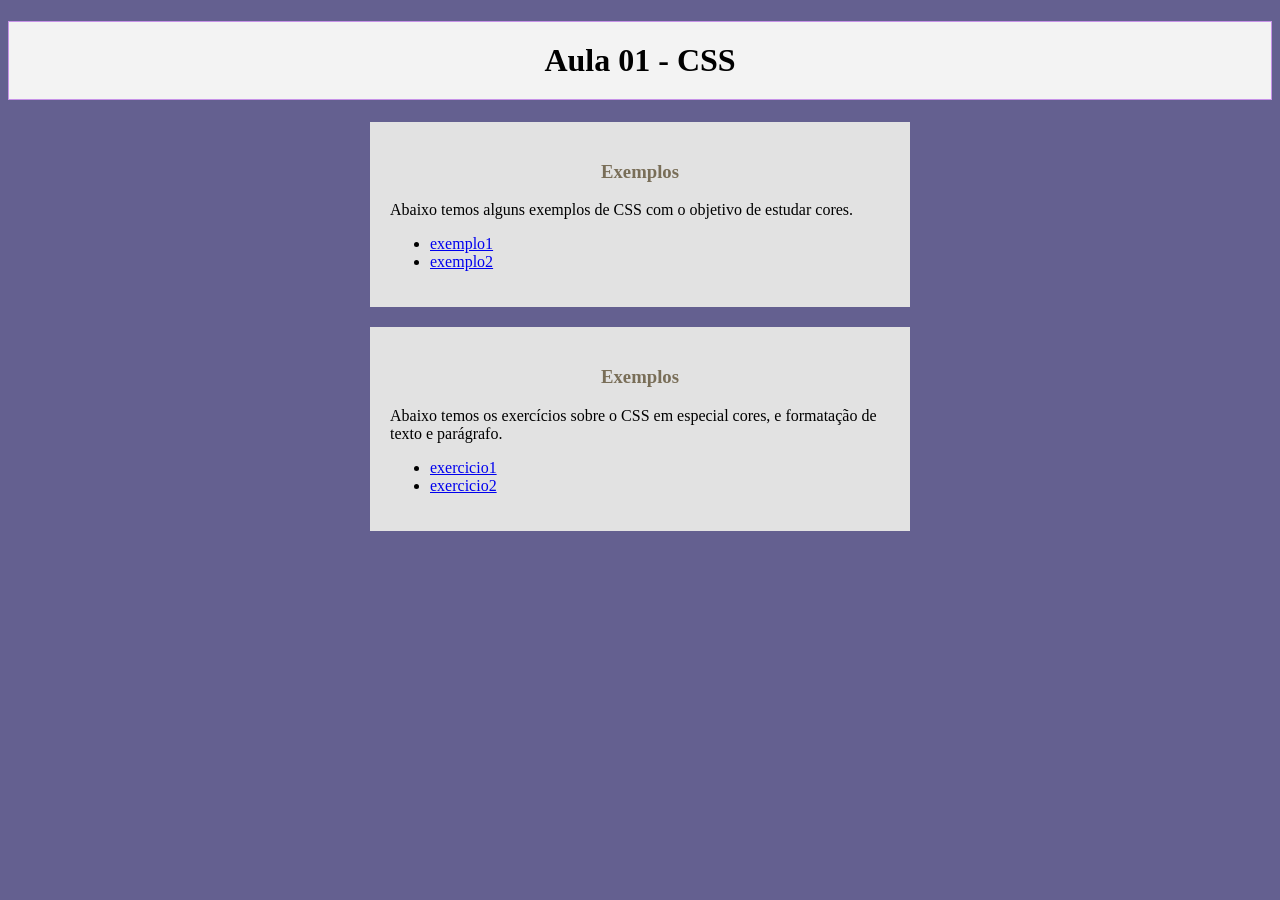
<file: Aula01/index.html>
<!DOCTYPE html>
<html lang="en">
<head>
    <meta charset="UTF-8">
    <meta name="viewport" content="width=device-width, initial-scale=1.0">
    <title>aula 01 - CSS</title>
<style>

body 
{
    background-color: #646090;
}

h1 
{
    background-color: rgb(243, 243, 243);
    text-align: center;
    padding: 20px;
    border: 1px solid rgb(198, 146, 231)
}

div
{
  background-color: rgb(226, 226, 226);
  width: 500px;
  margin : auto;
  padding: 20px;
  margin-bottom: 20px;
}


h3
{
  text-align: center;
  color: rgb(121, 110, 88);
  margin-bottom: 3px solid;
}

</style>

</head>
<body>
   <h1>Aula 01 - CSS</h1>
   
   <div>
    <h3>Exemplos</h3>

    <p>
        Abaixo temos alguns exemplos de CSS
        com o objetivo de estudar cores.
    </p>

    <ul>
        <li><a href="Exemplo1.html">exemplo1</a></li>
        <li><a href="Exemplo2.html">exemplo2</a></li>
    </ul>
</div>

<div>
    <h3>Exemplos</h3>

    <p>
        Abaixo temos os exercícios sobre o
        CSS em especial cores, e formatação de texto
        e parágrafo.

    </p>

    <ul>
    <li><a href="Exrcicio1.html">exercicio1</a></li>
    <li><a href="Exercicio2">exercicio2</a></li>
    </ul>

</div>
 
</body>
</html>
</file>
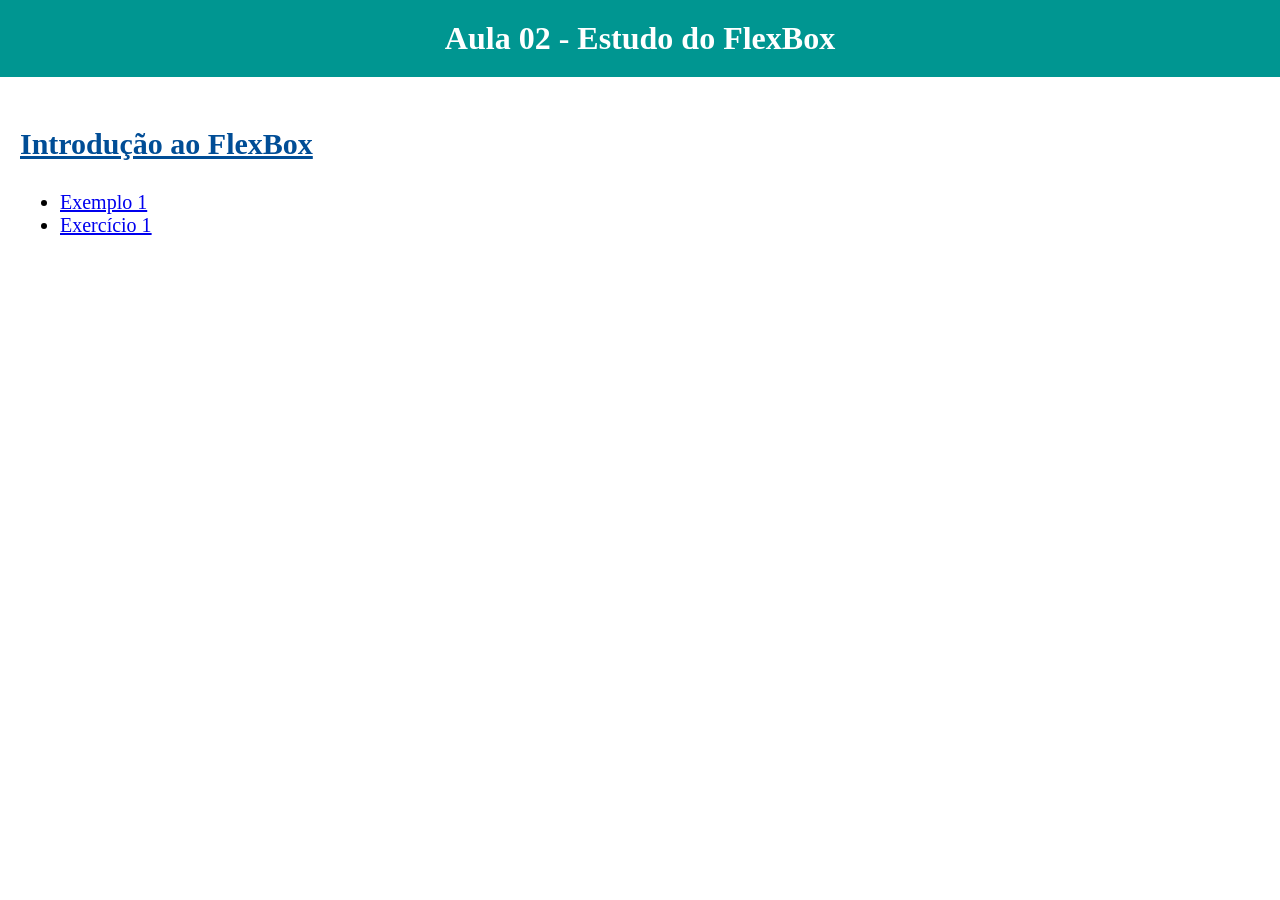
<file: aula02/index.html>
<!DOCTYPE html>
<html lang="en">
<head>
    <meta charset="UTF-8">
    <meta name="viewport" content="width=device-width, initial-scale=1.0">
    <title>Document</title>
    <link rel="stylesheet" href="estilo.css">
</head>
<body>

    <h1>Aula 02 - Estudo do FlexBox</h1>

    <div class="conteudo">

        <p class="subtitulo">
            Introdução ao FlexBox
        </p>
        
        <ul>
            <li><a href="exemplo1.html">Exemplo 1</a></li>
            <li><a href="exercicio1.html">Exercício 1</a></li>
        </ul>        
        
    </div>
     
</body>
</html>
</file>
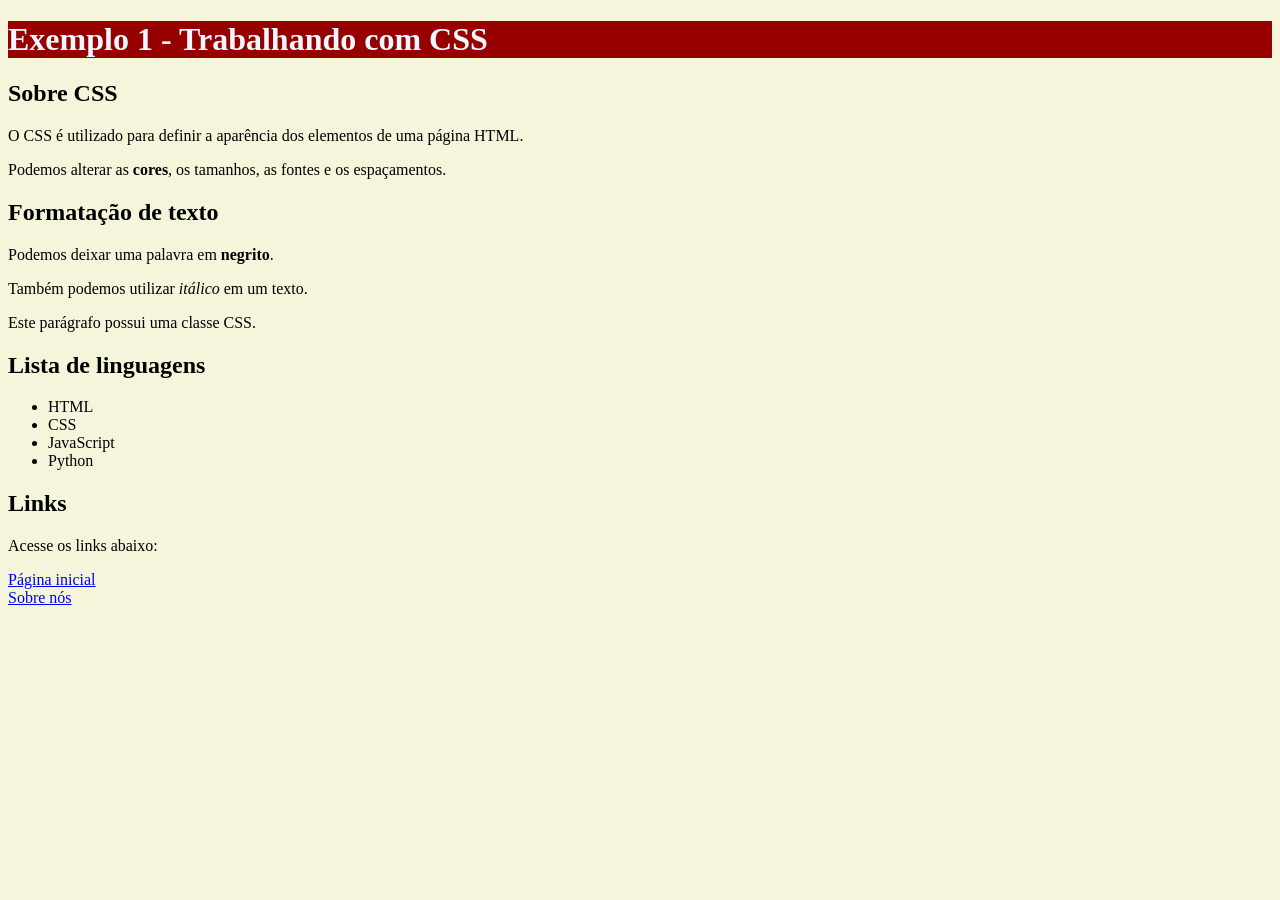
<file: Aula01/Exemplo1.html>
<!DOCTYPE html>
<html lang="en">
<head>
    <meta charset="UTF-8">
    <meta name="viewport" content="width=device-width, initial-scale=1.0">
    <title>Exemplo 1 - CSS</title>

<!-- LINKANDO O ARQUIVO CSS -->

<link rel="stylesheet" href="estilo_exemplo1.css">
<!-- CRIAR O ARQUIVO NA PASTA CHAMADO estilo_exemplo1.css -->

</head>

<body>
   <h1>Exemplo 1 - Trabalhando com CSS</h1>

<!-- TITULO/RÓTULO PARA A DIV-->
<div class="conteudo">

    <h2>Sobre CSS</h2>

    <p>
        O CSS é utilizado para definir a aparência
        dos elementos de uma página HTML.
    </p>

    <p>
    Podemos alterar as <strong>cores</strong>,
    os tamanhos, as fontes e os espaçamentos.
    </p>


</div>

<div class="conteudo">

    <h2>Formatação de texto</h2>

<p>
    Podemos deixar uma palavra em
    <strong>negrito</strong>.
</p>

<p>
    Também podemos utilizar
    <em>itálico</em> em um texto.
</p>

<p class="destaque">
    Este parágrafo possui uma classe CSS.
</p>

</div>

<div class="conteudo">
</div>

<div class="conteudo">

    <h2>Lista de linguagens</h2>

    <ul>
        <li>HTML</li>
        <li>CSS</li>
        <li>JavaScript</li>
        <li>Python</li>
    </ul>
</div>

<!-- DIV ESTILIZADA CONFORME O ZE ESCOLHEU AS CORES-->
<!-- TAG CONTEUDP_ZE DENTRO DO ARQUIVO CSS -->
<div class="conteudo_ze">

    <h2>Links</h2>

    <p>
        Acesse os links abaixo:
    </p>

    <a href="#">Página inicial</a>

    <br>

    <a href="#">Sobre nós</a>

</div>




</body>
</html>
</file>
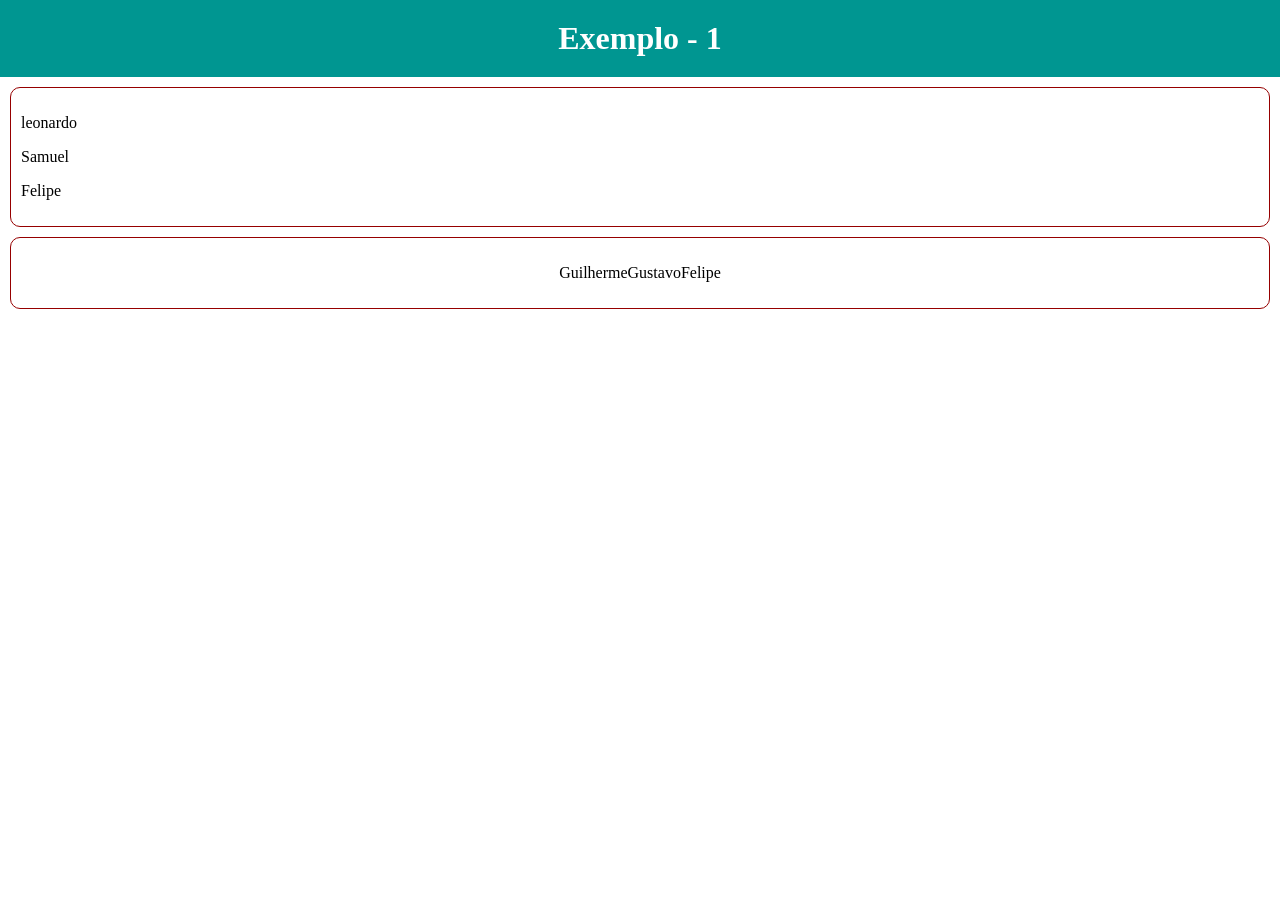
<file: aula02/exemplo1.html>
<!DOCTYPE html>
<html lang="en">
<head>
    <meta charset="UTF-8">
    <meta name="viewport" content="width=device-width, initial-scale=1.0">
    <title>Document</title>
    <link rel="stylesheet" href="estilo.css"
</head>
<body>
   
 <h1>
    Exemplo - 1
 </h1>   

 <div class="exemplo1">
    <p>leonardo</p>
    <p>Samuel</p>
    <p>Felipe</p>
 </div>

 <div class="exemplo1 centralizado">
    <p>Guilherme</p>
    <p>Gustavo</p>
    <p>Felipe</p>
</div>


</body>
</html>
</file>
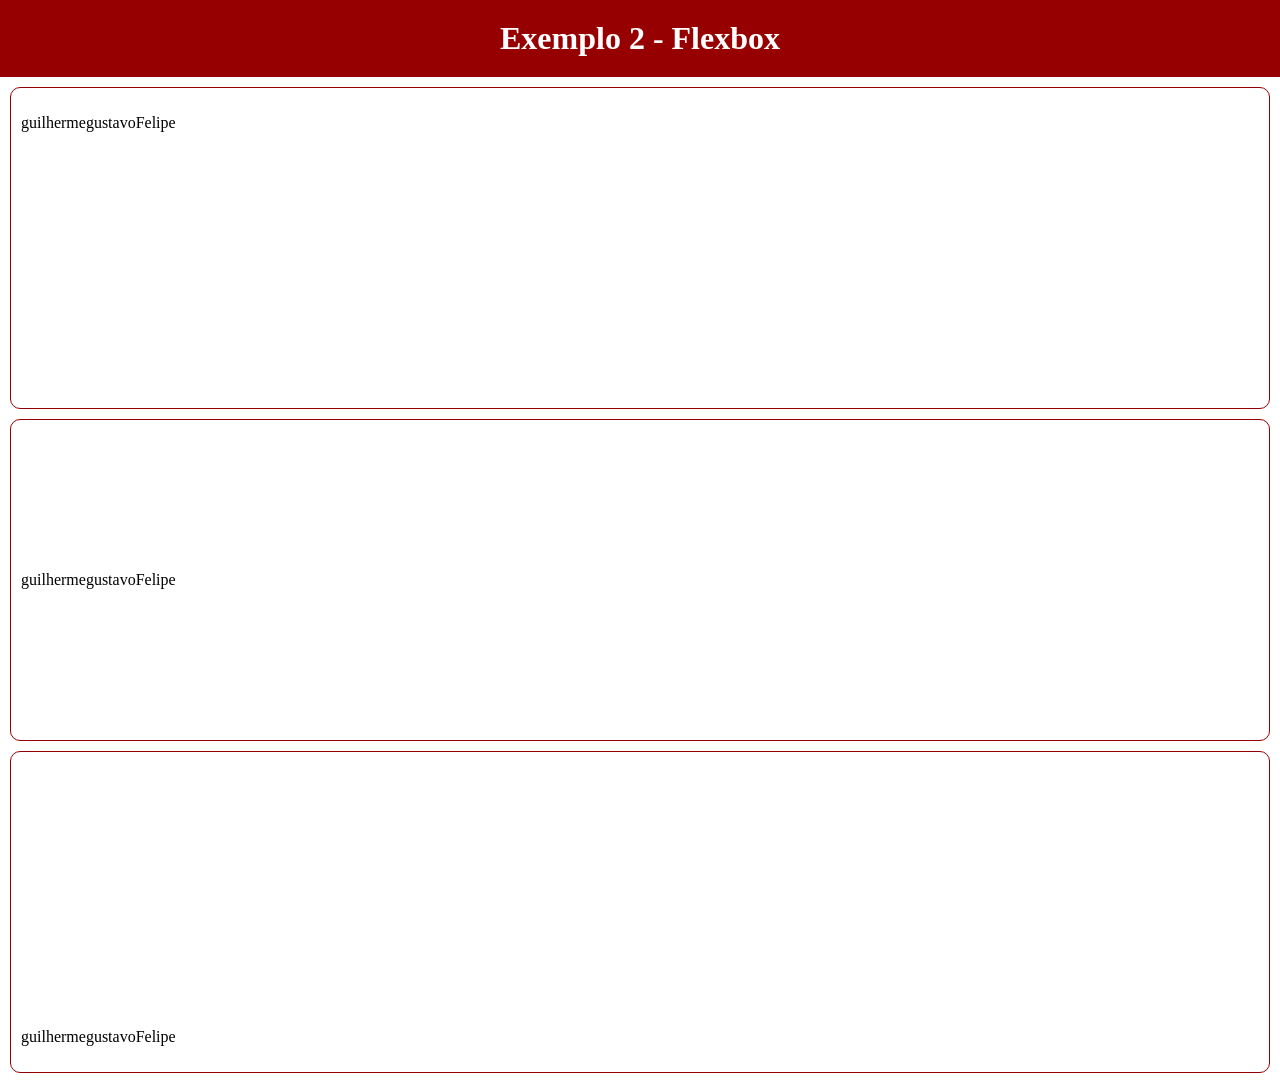
<file: aula02/exemplo2.html>
<!DOCTYPE html>
<html lang="en">
<head>
    <meta charset="UTF-8">
    <meta name="viewport" content="width=device-width, initial-scale=1.0">
    <title>Document</title>

    <link rel="stylesheet" href="estilos.css">

</head>
<body>

    <h1>
        Exemplo 2 - Flexbox
    </h1>

    <div class="exemplo2 topo">

        <p>guilherme</p>
        <p>gustavo</p>
        <p>Felipe</p>
    </div>

    <div class="exemplo2 meio">

        <p>guilherme</p>
        <p>gustavo</p>
        <p>Felipe</p>
    </div>

    <div class="exemplo2 rodape">

        <p>guilherme</p>
        <p>gustavo</p>
        <p>Felipe</p>
    </div>


    
</body>
</html>
</file>
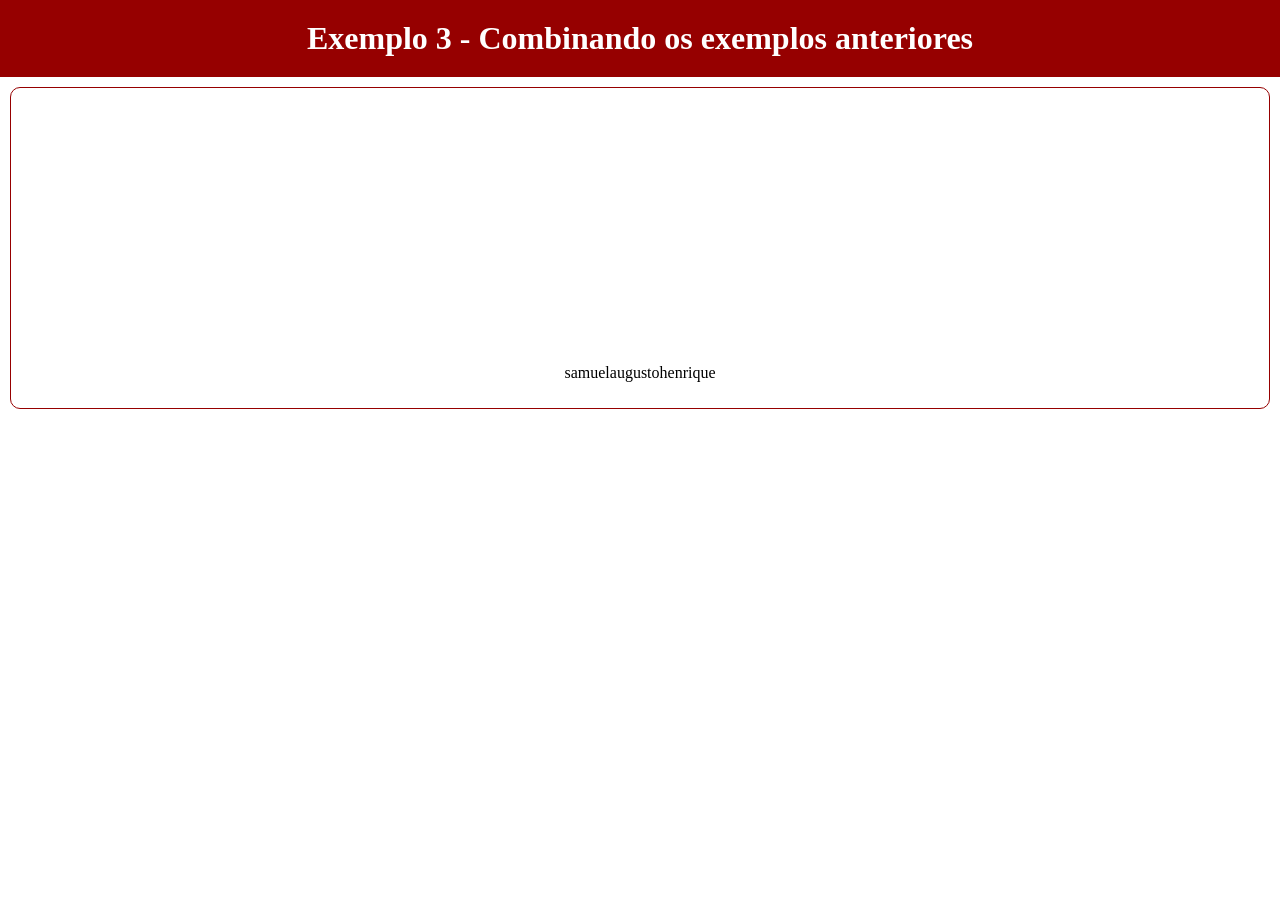
<file: aula02/exemplo3.html>
<!DOCTYPE html>
<html lang="en">
<head>
    <meta charset="UTF-8">
    <meta name="viewport" content="width=device-width, initial-scale=1.0">
    <title>Document</title>
    <link rel="stylesheet" href="estilos.css">
</head>
<body>

    <h1>
        Exemplo 3 - Combinando os exemplos anteriores
    </h1>

    <div class="exemplo2 centralizado rodape">

        <p>samuel</p>
        <p>augusto</p>
        <p>henrique</p>

    </div>
    
</body>
</html>
</file>
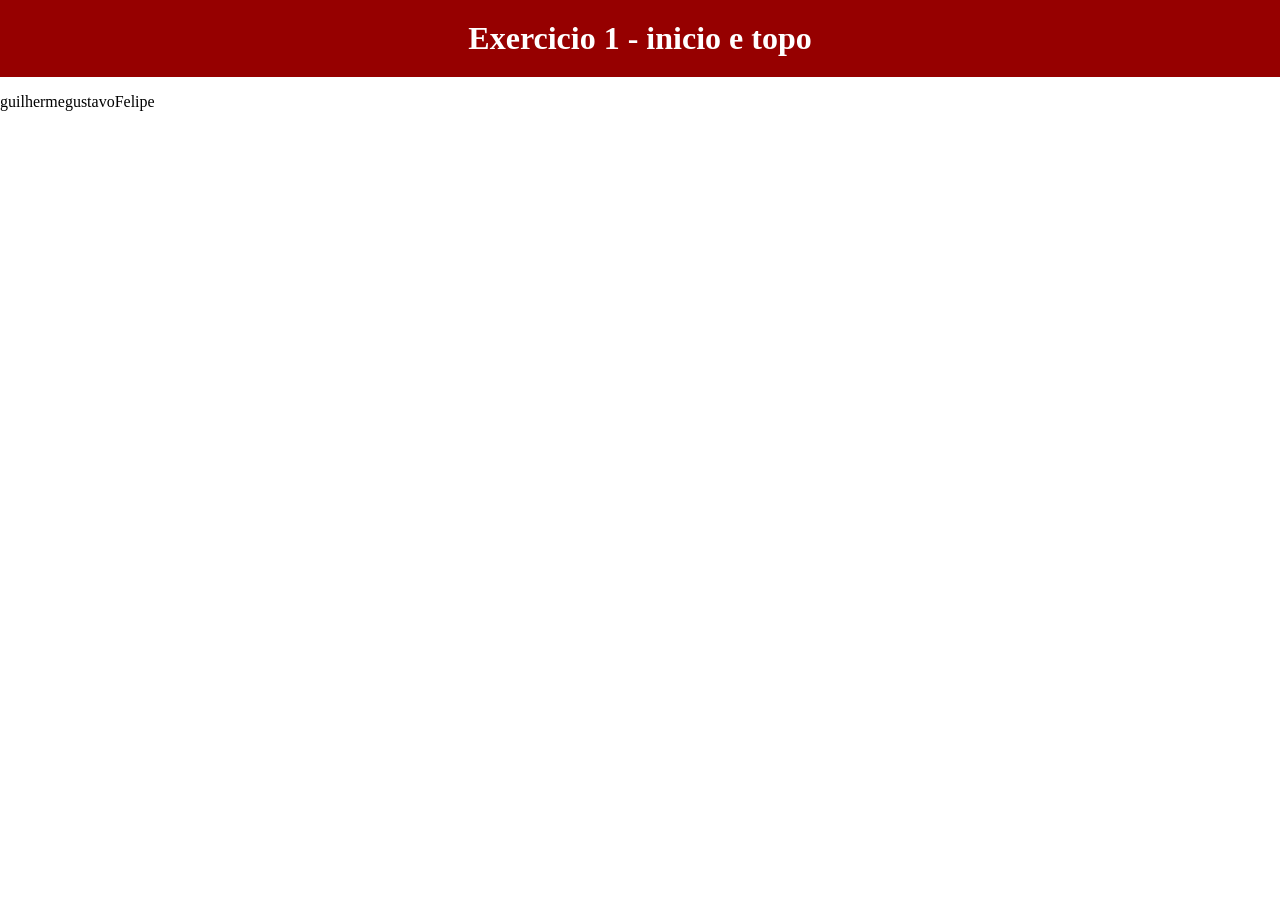
<file: aula02/exercicio1.html>
<!DOCTYPE html>
<html lang="en">
<head>
    <meta charset="UTF-8">
    <meta name="viewport" content="width=device-width, initial-scale=1.0">
    <title>Document</title>

    <link rel="stylesheet" href="estilos.css">

</head>
<body>

    <h1>
        Exercicio 1 - inicio e topo
    </h1>

    <div class="exercicio1 topo">

        <p>guilherme</p>
        <p>gustavo</p>
        <p>Felipe</p>
        
    </div>


    
</body>
</html>
</file>
<file: aula02/estilo.css>
body 
{
    margin: 0;
    padding: 0;
}

h1
{
    color : white;
    background-color: #009691;
    text-align: center;
    margin : 0;
    padding: 20px;
}

.conteudo
{
    font-size: 20px;
    margin : 10px;
    padding: 10px;
}

.subtitulo
{
    font-size: 30px;
    color : #004d96;
    font-weight: bold;
    text-decoration: underline;
}

.exemplo1 
{
    border: 1px solid #960000;
    border-radius: 10px;
    margin: 10px;
    padding: 10px;
}

.centralizado
{
    display: flex;
    justify-content: center;
}

.inicio
{
    display: flex;
    justify-content: flex-start;
}

.fim
{
    display: flex;
    justify-content: flex-end;
}

.around
{
    display: flex;
    justify-content: space-around;
}

.between
{
    display: flex;
    justify-content: space-between;
}
</file>
<file: Aula01/estilo_exemplo1.css>
body
{
    background-color: beige;
}

h1
{
    background-color: #960000;
    color :aliceblue;
}
</file>
<file: aula02/estilos.css>
body
{
    margin : 0;
    padding: 0;
}

h1
{
    color : white;
    background-color: #960000;
    text-align: center;
    margin : 0;
    padding: 20px;
}

.conteudo
{
    font-size: 20px;
    margin : 10px;
    padding: 10px;
}

.subtitulo
{
    font-size: 30px;
    color : #960000;
    font-weight: bold;
    text-decoration: underline;
}

.exemplo1
{
    border: 1px solid #960000;
    border-radius: 10px;
    margin: 10px;
    padding: 10px;
}

.centralizado
{
    display: flex;
    justify-content: center;
}

.inicio
{
display: flex;
justify-content: flex-start;
}

.fim
{
    display: flex;
    justify-content: flex-end;
}

.around
{
    display: flex;
    justify-content: space-around;
}

.between
{
    display: flex;
    justify-content: space-between;
}


.exemplo2
{
    border: 1px solid #960000;
    border-radius: 10px;
    margin: 10px;
    padding: 10px;

    height: 300px;
}

.meio
{
    display: flex;
    align-items: center;
}

.topo
{
    display: flex;
    align-items: flex-start;
}

.rodape
{
    display: flex;
    align-items: flex-end;
}
</file>
